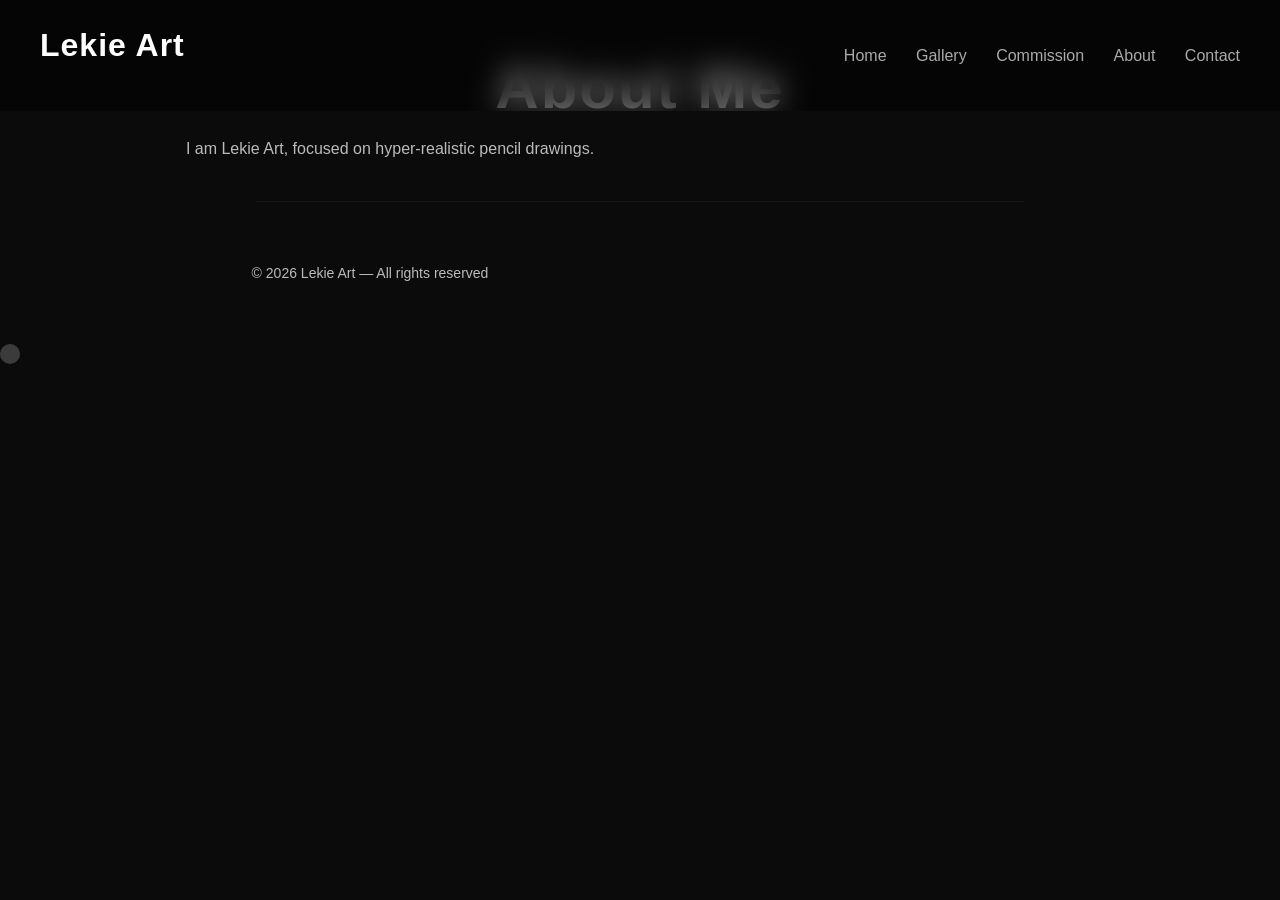
<file: about.html>
<!DOCTYPE html>
<html>
<head>
<title>About</title>
<link rel="stylesheet" href="assets/css/style.css">
</head>

<body>

<div id="header"></div>

<section style="padding:40px;" class="fade">
  <h1>About Me</h1>
  <p>I am Lekie Art, focused on hyper-realistic pencil drawings.</p>
</section>

<div id="footer"></div>

<script src="assets/js/script.js"></script>
</body>
</html>
</file>
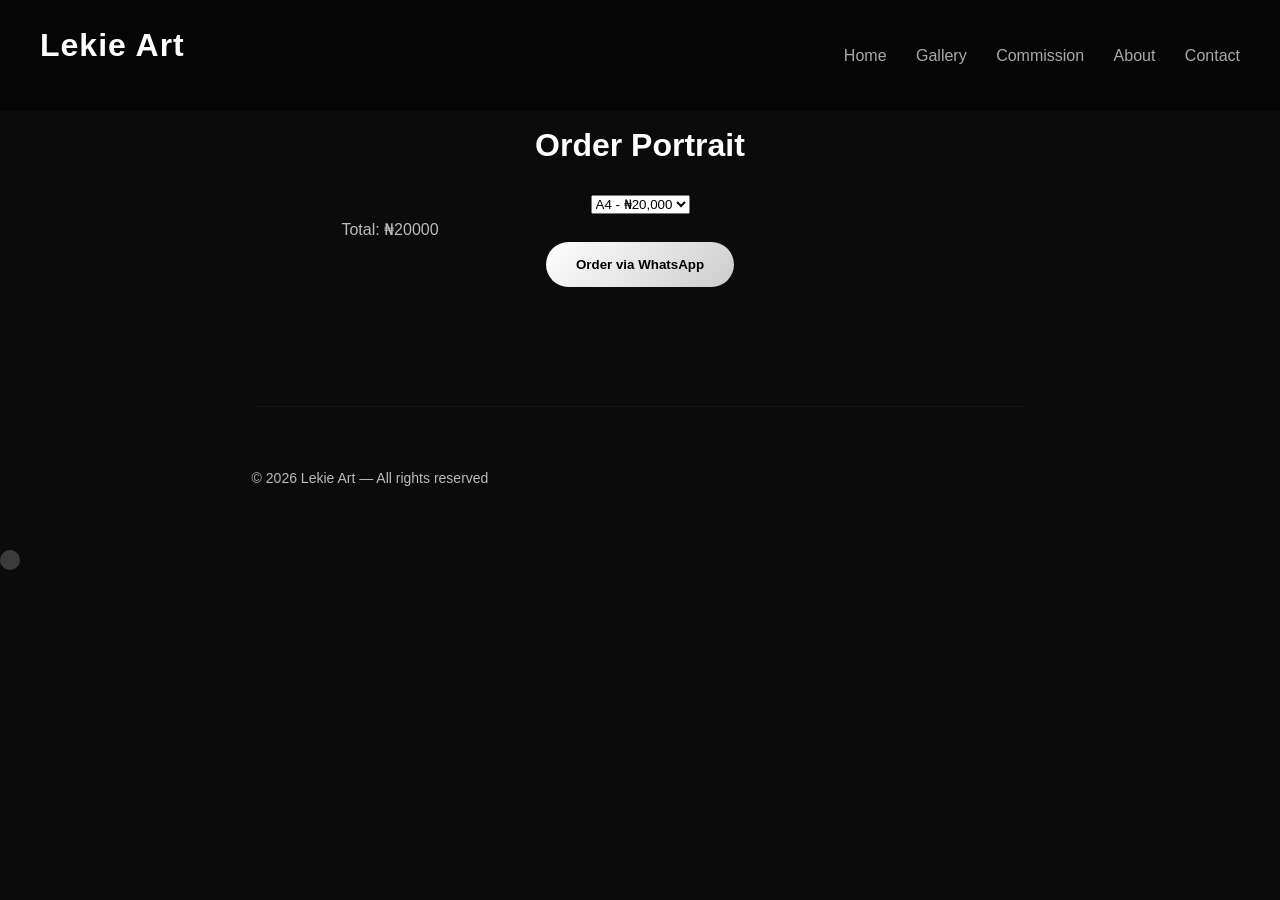
<file: commission.html>
<!DOCTYPE html>
<html>
<head>
<title>Commission</title>
<link rel="stylesheet" href="assets/css/style.css">
</head>

<body>

<div id="header"></div>

<section>
<h2>Order Portrait</h2>

<form id="form">

<select id="size">
  <option value="20000">A4 - ₦20,000</option>
  <option value="40000">A3 - ₦40,000</option>
</select>

<p>Total: ₦<span id="price">20000</span></p>

<button>Order via WhatsApp</button>

</form>

</section>

<div id="footer"></div>

<script>
let size = document.getElementById("size");
let price = document.getElementById("price");

size.onchange = ()=> price.innerText = size.value;

document.getElementById("form").onsubmit = function(e){
  e.preventDefault();

  let msg = `Hello, I want a portrait. Size: ${size.options[size.selectedIndex].text}`;

  window.open(`https://wa.me/234XXXXXXXXXX?text=${encodeURIComponent(msg)}`);
};
</script>

<script src="assets/js/script.js"></script>

</body>
</html>
</file>
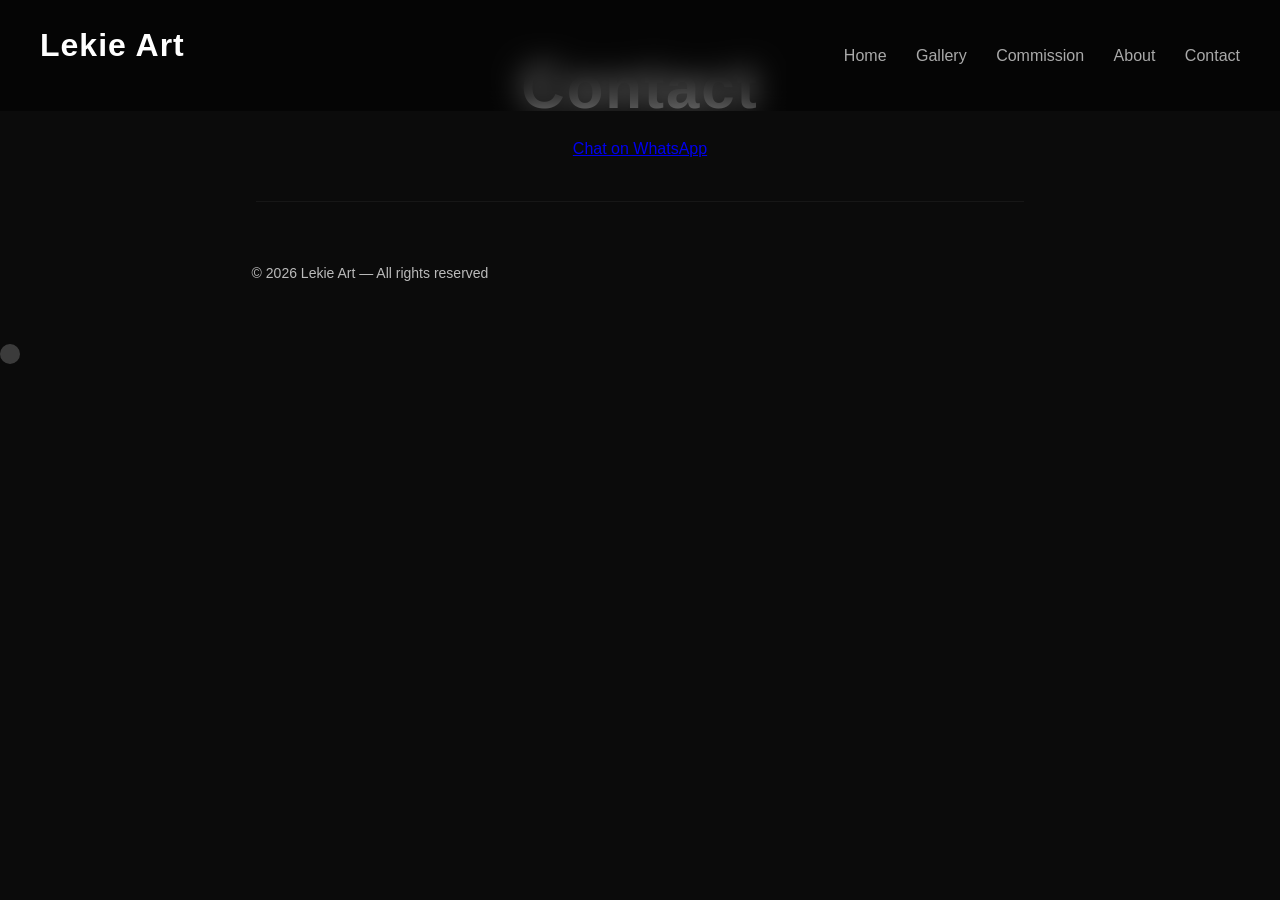
<file: contact.html>
<!DOCTYPE html>
<html>
<head>
<title>Contact</title>
<link rel="stylesheet" href="assets/css/style.css">
</head>

<body>

<div id="header"></div>

<section style="padding:40px;">
  <h1>Contact</h1>
  <a href="https://wa.me/234XXXXXXXXXX">Chat on WhatsApp</a>
</section>

<div id="footer"></div>

<script src="assets/js/script.js"></script>
</body>
</html>
</file>
<file: assets/css/style.css>
/* RESET */
*{
  margin:0;
  padding:0;
  box-sizing:border-box;
}

html{
  scroll-behavior:smooth;
}

body{
  font-family:'Segoe UI', sans-serif;
  background:#0b0b0b;
  color:#fff;
  overflow-x:hidden;
  line-height:1.6;
}

/* GLOBAL TYPOGRAPHY */
h1{
  font-size:60px;
  font-weight:700;
  letter-spacing:2px;
}

h2{
  font-size:32px;
  margin-bottom:20px;
}

p{
  color:#bbb;
  max-width:700px;
}

/* HEADER */
.header{
  display:flex;
  justify-content:space-between;
  align-items:center;
  padding:20px 40px;
  position:fixed;
  width:100%;
  top:0;
  background:rgba(0,0,0,0.5);
  backdrop-filter:blur(15px);
  z-index:1000;
  transition:0.4s;
}

.header.scrolled{
  background:#000;
}

.logo{
  font-weight:600;
  letter-spacing:1px;
}

nav a{
  margin-left:25px;
  text-decoration:none;
  color:#aaa;
  position:relative;
  transition:0.3s;
}

nav a::after{
  content:"";
  position:absolute;
  bottom:-5px;
  left:0;
  width:0%;
  height:2px;
  background:#fff;
  transition:0.3s;
}

nav a:hover{
  color:#fff;
}

nav a:hover::after{
  width:100%;
}

/* HERO */
.hero{
  height:100vh;
  display:flex;
  flex-direction:column;
  justify-content:center;
  align-items:center;
  text-align:center;
  padding:0 20px;

  background:
    radial-gradient(circle at center, rgba(255,255,255,0.05), transparent),
    linear-gradient(to bottom, #0b0b0b, #000);
}

.hero p{
  margin-top:15px;
  font-size:18px;
}

/* SECTIONS */
section{
  padding:120px 40px;
  position:relative;
}

/* SECTION DIVIDER LINE */
section::after{
  content:"";
  position:absolute;
  bottom:0;
  left:50%;
  transform:translateX(-50%);
  width:60%;
  height:1px;
  background:rgba(255,255,255,0.05);
}

/* GRID */
.grid{
  display:grid;
  grid-template-columns:repeat(auto-fit,minmax(250px,1fr));
  gap:30px;
  margin-top:30px;
}

/* IMAGE CARD */
.grid img{
  width:100%;
  border-radius:14px;
  transition:0.5s;
  cursor:pointer;
  filter:brightness(0.9);
}

.grid img:hover{
  transform:scale(1.08) rotate(1deg);
  filter:brightness(1);
  box-shadow:
    0 10px 30px rgba(255,255,255,0.08),
    0 30px 60px rgba(0,0,0,0.6);
}

/* LIST (WHY CHOOSE ME) */
ul{
  margin-top:20px;
  padding-left:20px;
}

ul li{
  margin-bottom:10px;
  color:#ccc;
}

/* BUTTON */
button{
  padding:15px 30px;
  background:linear-gradient(135deg,#fff,#ccc);
  color:#000;
  border:none;
  border-radius:40px;
  cursor:pointer;
  transition:0.3s;
  font-weight:600;
}

button:hover{
  transform:translateY(-4px) scale(1.03);
  box-shadow:
    0 10px 20px rgba(255,255,255,0.2),
    0 20px 40px rgba(0,0,0,0.5);
}

/* CTA SECTION */
section:last-of-type{
  text-align:center;
}

/* FADE ANIMATION */
.fade{
  opacity:0;
  transform:translateY(80px) scale(0.95);
  transition:1s ease;
}

.fade.show{
  opacity:1;
  transform:translateY(0) scale(1);
}

/* MODAL */
.modal{
  position:fixed;
  top:0;
  left:0;
  width:100%;
  height:100%;
  display:none;
  justify-content:center;
  align-items:center;
  background:rgba(0,0,0,0.9);
  backdrop-filter:blur(12px);
}

.modal img{
  max-width:90%;
  border-radius:12px;
  animation:zoom 0.4s ease;
}

@keyframes zoom{
  from{
    transform:scale(0.6);
    opacity:0;
  }
  to{
    transform:scale(1);
    opacity:1;
  }
}

/* FOOTER */
.footer{
  text-align:center;
  padding:60px 20px;
  color:#777;
  font-size:14px;
}

/* RESPONSIVE */
@media(max-width:768px){

  h1{
    font-size:38px;
  }

  h2{
    font-size:26px;
  }

  .header{
    padding:15px 20px;
  }

  nav a{
    margin-left:10px;
    font-size:14px;
  }

  section{
    padding:80px 20px;
  }
}
/* SECTION BASE */
.section{
  padding:120px 40px;
}

/* HEADER */
.section-header{
  text-align:center;
  margin-bottom:50px;
}

.section-header p{
  margin:auto;
  color:#888;
}

/* ABOUT */
.about-container{
  max-width:900px;
  margin:auto;
  text-align:center;
}

.about-text p{
  margin-top:15px;
  font-size:18px;
}

/* PROCESS */
.process-grid{
  display:grid;
  grid-template-columns:repeat(auto-fit,minmax(120px,1fr));
  gap:20px;
  margin-top:40px;
}

.step{
  text-align:center;
  padding:30px;
  border:1px solid rgba(255,255,255,0.05);
  border-radius:10px;
  transition:0.3s;
}

.step span{
  font-size:28px;
  font-weight:bold;
  display:block;
  margin-bottom:10px;
  color:#fff;
}

.step:hover{
  transform:translateY(-10px);
  background:rgba(255,255,255,0.03);
}

/* WHY SECTION */
.why-grid{
  display:grid;
  grid-template-columns:repeat(auto-fit,minmax(250px,1fr));
  gap:25px;
  margin-top:40px;
}

.why-card{
  padding:30px;
  border-radius:15px;
  background:linear-gradient(145deg,#111,#0a0a0a);
  transition:0.4s;
}

.why-card h3{
  margin-bottom:10px;
}

.why-card p{
  color:#aaa;
}

.why-card:hover{
  transform:translateY(-10px);
  box-shadow:0 20px 40px rgba(0,0,0,0.6);
}
</file>
